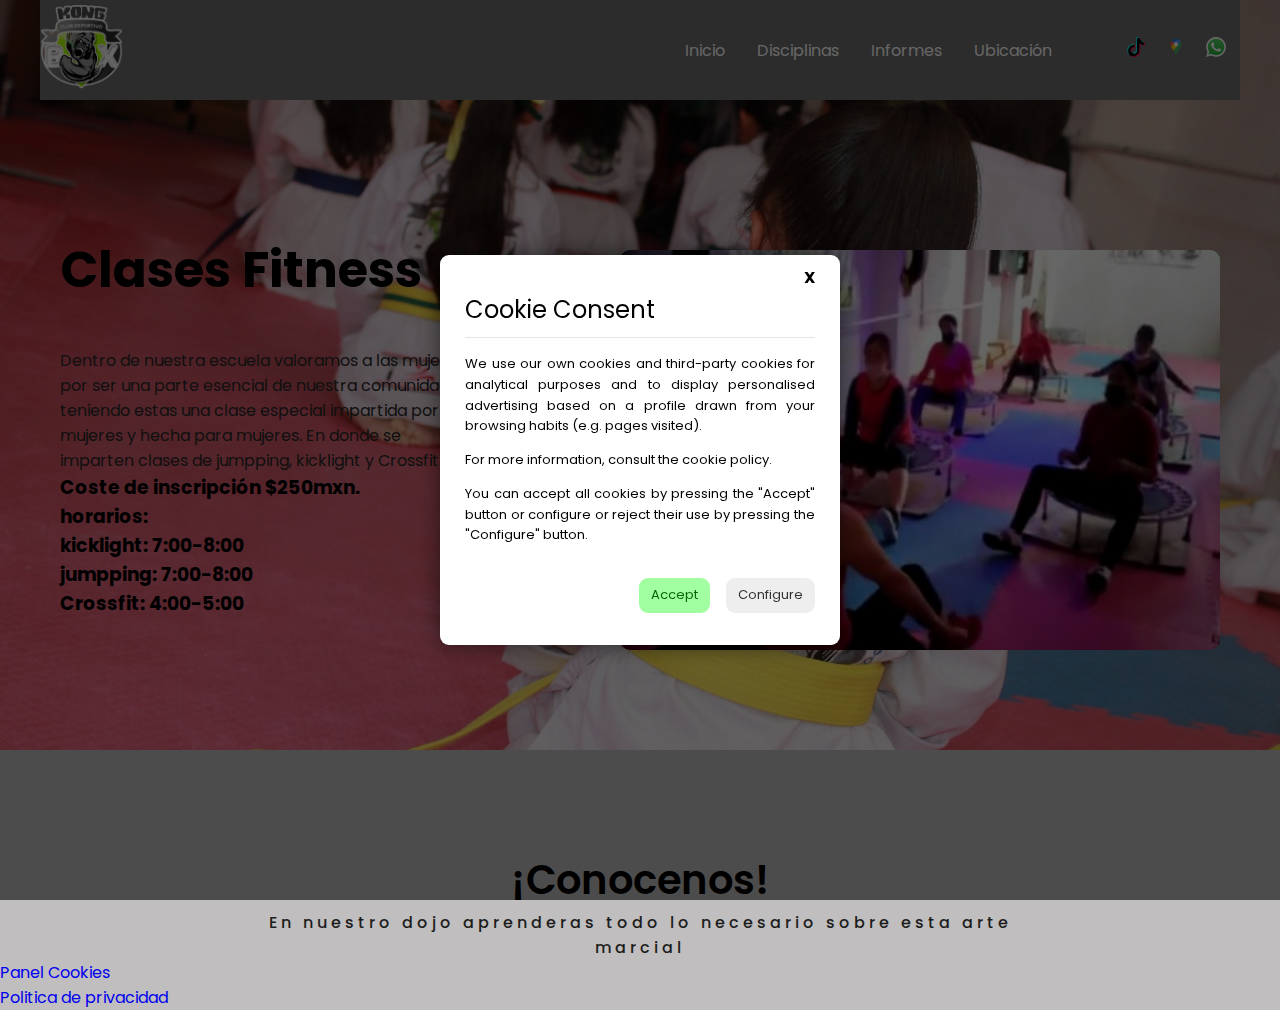
<file: clase-mujeres.html>
<!DOCTYPE html>
<html lang="en">
<head>
    <meta charset="UTF-8">
    <meta name="viewport" content="width=device-width, initial-scale=1.0">
    <title>dojo_kong</title>
    <link rel="stylesheet" href="pdcc.min.css">
<script charset="utf-8" src="pdcc.min.js"></script>
<script type="text/javascript">
PDCookieConsent.config({
"defaultLang" : "es",
"brand": {
"dev" : false,
"name": "PRUEBAS",
"url" : "https://clubkong.000webhostapp.com",
"websiteOwner" : "PRUEBAS"
},
"cookiePolicyLink": "#",
"hideModalIn": ["#"],
"styles": {
"primaryButton": {
"bgColor" : "#A1FFA1",
"txtColor": "#036900"
},
"secondaryButton": {
"bgColor" : "#EEEEEE",
"txtColor": "#333333"
}
}
});
</script>

    <link rel="stylesheet" href="assets/css/clase-mujeres.css">
    <link rel="shortcut icon" href="assets/imagenes prueba/logo.png" type="image/x-icon">
</head>
<body >
    
    <!-- Header menu-->
    <header  >
            <div class="container__header">
                <div class="logo">
                    <a href="#">
                        <img src="assets/imagenes prueba/logo.png" alt="" >
                    </a>
                </div>
                
                
                <div class="menu">
                    <nav class="nav">
                        <ul>
                            <button class="cerrar_menu" id="cerrar">Cerrar</button>
                            <li> <a href="index.html">Inicio</a></li>
                            <li> <a href="disiplinas.html">Disciplinas</a></li>
                            <li> <a href="redes.html">Informes</a></li>
                            <li> <a href="ubicacion.html">Ubicación</a></li>
                            <a href="APP/Secciones/inicio.php" class="btn__quote">Alumnos</a>
                        </ul>
                    </nav>
                    <div><button type="button" class="abrir_menu" id="abrir"><img src="assets/imagenes/menu-icon-19348.png" width="37px"></button></div>

                    <div class="socialMedia">
                        <a href="#">
                            <a href="https://www.facebook.com/share/urWY2GDWGNsGdHaq/?mibextid=qi2Omg"><img src="assets/imagenes/logos--facebook.svg" height="25px" alt="" ></a>
                        </a>
                        <a href="#">
                            <a href="https://www.tiktok.com/@retos_kongoficial?_t=8lX9GNdwjfa&_r=1"><img src="assets/imagenes/logos--tiktok-icon.svg" height="20px" alt="" ></a> 
                        </a>                      
                        <a href="#">
                           <a href="https://maps.app.goo.gl/zivdoaMAnuYLxZse8" ><img src="assets/imagenes/socialMedia/Googlemaps.png" height="20px" alt="" ></a>
                        </a>
                        <a href="#">
                            <a href="https://wa.me/5215611977172?text=Hola quiero información acerca de las clases" ><img src="assets/imagenes/whatsapp-icon.svg" height="20px" alt="" ></a>
                         </a>

                    </div>

                    </div>
                </div>
            </div>
    </header>


    <main>

        <!--INICIO-->
        <!--PORTADA-->
        <div class="container__cover div__offset">
            <div class="cover">
                <section class="text__cover">
                    <h1>Clases Fitness </h1>
                    <p> Dentro de nuestra escuela valoramos a las mujeres por ser una parte esencial de nuestra comunidad, teniendo estas una clase especial impartida por mujeres y hecha para mujeres.
                        En donde se imparten clases de jumpping, kicklight y Crossfit.
                    </p>
                    <h3>Coste de inscripción $250mxn.</h3>
                    <h3>horarios:</h3>
                   <h3>
                    <ul>kicklight: 7:00-8:00</ul>
                    <ul>jumpping: 7:00-8:00</ul>
                    <ul>Crossfit: 4:00-5:00</ul>
                   </h3>
                </section>
                <section class="image__cover">
                    <div class="slider-frame">
                        <ul class="carrusel">
                            <li><img src="assets/kong/clase_mujeres.jpeg" height="410px" alt="" class="carrusel"></li>
                            <li><img src="assets/imagenes de kong/para_inicio_1.jpeg" alt="" class="carrusel"></li>
                            <li><img src="assets/kong/mujer.jpeg"  alt="" class="carrusel"></li>
                            <li><img src="assets/kong/clase_mujeres.jpeg" height="410px" alt="" class="carrusel"></li>
                        </ul>
                    </div>
                </section>
            </div>
        </div>

        <!--Generador de confianza-->

        <div class="container__trust container__card-primary">
            <div class="trus card__primary">
                <div class="text__trust text__card-primary">
                    <h1>¡Conocenos! </h1>
                    <p>En nuestro dojo aprenderas todo lo necesario sobre esta arte marcial </p>
                </div>
            </div>
            <li><a href="#" class="pdcc-open-modal">Panel Cookies</a></li>
            <li> <a href="politica_priv.html">Politica de privacidad</a></li>
        </div>

    </main>
    <script src="js/main.js"></script>
</body>
</html>
</file>
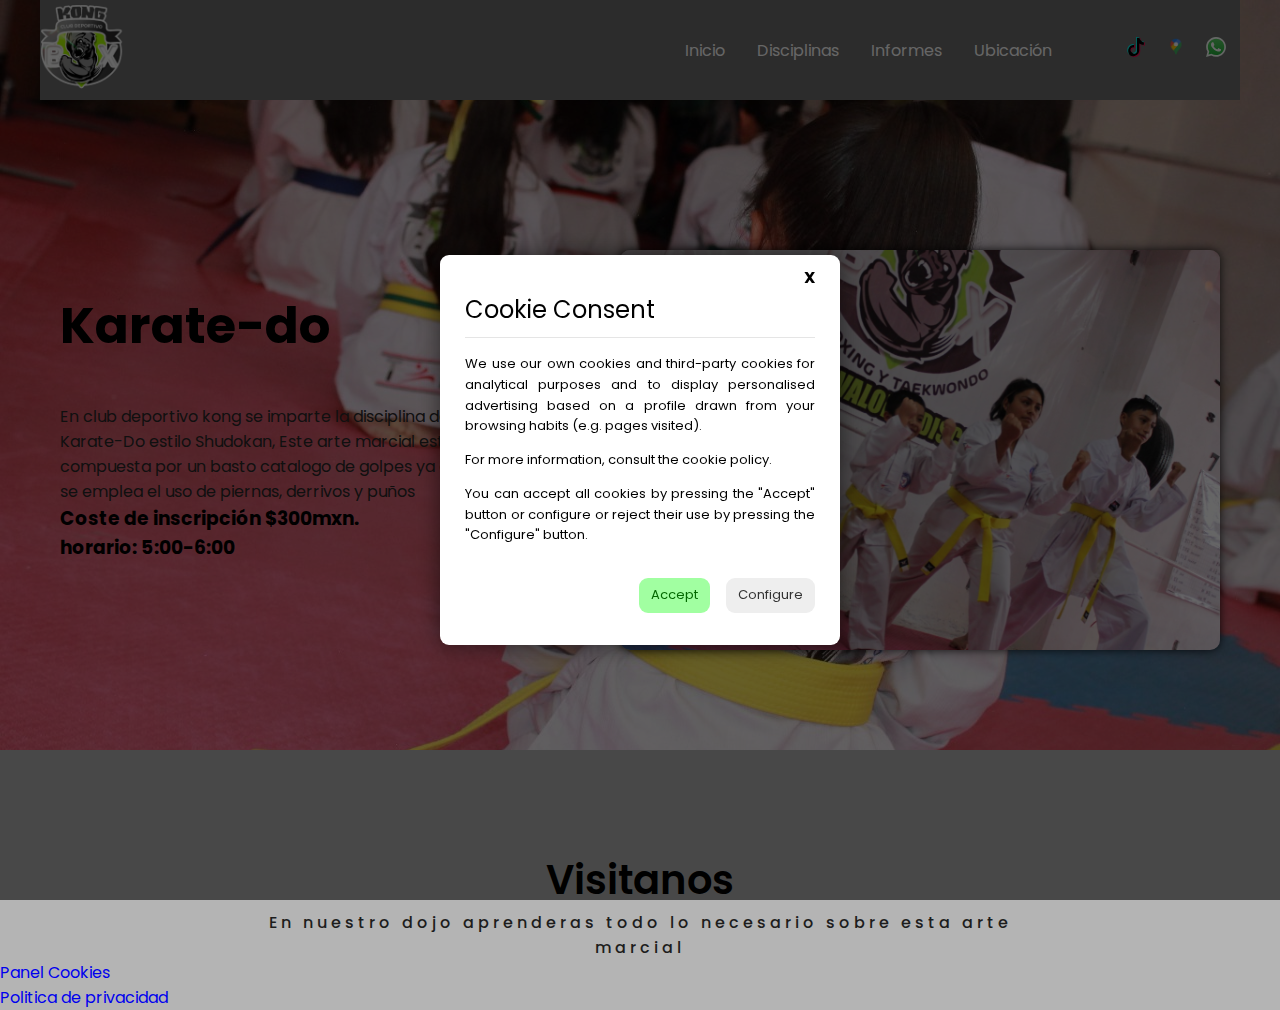
<file: karatedo.html>
<!DOCTYPE html>
<html lang="en">
<head>
    <meta charset="UTF-8">
    <meta name="viewport" content="width=device-width, initial-scale=1.0">
    <title>dojo_kong</title>
    <link rel="stylesheet" href="pdcc.min.css">
    <script charset="utf-8" src="pdcc.min.js"></script>
    <script type="text/javascript">
    PDCookieConsent.config({
    "defaultLang" : "es",
    "brand": {
    "dev" : false,
    "name": "PRUEBAS",
    "url" : "https://clubkong.000webhostapp.com",
    "websiteOwner" : "PRUEBAS"
    },
    "cookiePolicyLink": "#",
    "hideModalIn": ["#"],
    "styles": {
    "primaryButton": {
    "bgColor" : "#A1FFA1",
    "txtColor": "#036900"
    },
    "secondaryButton": {
    "bgColor" : "#EEEEEE",
    "txtColor": "#333333"
    }
    }
    });
    </script>

    <link rel="stylesheet" href="assets/css/karatedo.css">
    <link rel="shortcut icon" href="assets/imagenes prueba/logo.png" type="image/x-icon">
</head>
<body >
    
    <!-- Header menu-->
    <header  >
            <div class="container__header">
                <div class="logo">
                    <a href="#">
                        <img src="assets/imagenes prueba/logo.png" alt="" >
                    </a>
                </div>
                
                
                <div class="menu">
                    <nav class="nav">
                        <ul>
                            <button class="cerrar_menu" id="cerrar">Cerrar</button>
                            <li> <a href="index.html">Inicio</a></li>
                            <li> <a href="disiplinas.html">Disciplinas</a></li>
                            <li> <a href="redes.html">Informes</a></li>
                            <li> <a href="ubicacion.html">Ubicación</a></li>
                            <a href="APP/Secciones/inicio.php" class="btn__quote">Alumnos</a>
                        </ul>
                    </nav>
                    <div><button type="button" class="abrir_menu" id="abrir"><img src="assets/imagenes/menu-icon-19348.png" width="37px"></button></div>

                    <div class="socialMedia">
                        <a href="#">
                            <a href="https://www.facebook.com/share/urWY2GDWGNsGdHaq/?mibextid=qi2Omg"><img src="assets/imagenes/logos--facebook.svg" height="25px" alt="" ></a>
                        </a>
                        <a href="#">
                            <a href="https://www.tiktok.com/@retos_kongoficial?_t=8lX9GNdwjfa&_r=1"><img src="assets/imagenes/logos--tiktok-icon.svg" height="20px" alt="" ></a> 
                        </a>                      
                        <a href="#">
                           <a href="https://maps.app.goo.gl/zivdoaMAnuYLxZse8" ><img src="assets/imagenes/socialMedia/Googlemaps.png" height="20px" alt="" ></a>
                        </a>
                        <a href="#">
                            <a href="https://wa.me/5215611977172?text=Hola quiero información acerca de las clases" ><img src="assets/imagenes/whatsapp-icon.svg" height="20px" alt="" ></a>
                         </a>

                    </div>

                    </div>
                </div>
            </div>
    </header>


    <main>

        <!--INICIO-->
        <!--PORTADA-->
        <div class="container__cover div__offset">
            <div class="cover">
                <section class="text__cover">
                    <h1>Karate-do </h1>
                    <p>En club deportivo kong se imparte la disciplina de Karate-Do estilo Shudokan, Este arte marcial esta compuesta 
                        por un basto catalogo de golpes ya que se emplea el uso de piernas, derrivos y puños </p>
                        <h3>Coste de inscripción $300mxn.</h3>
                        <h3>horario: 5:00-6:00</h3>
                </section>
                <section class="image__cover">
                    <div class="slider-frame">
                        <ul>
                            <li><img src="assets/kong/niños_entrenando.jpeg" alt=""></li>
                            <li><img src="assets/kong/karatedo_1.jpeg" alt=""></li>
                            <li><img src="assets/kong/cintas_1.jpeg" alt=""></li>
                            <li><img src="assets/kong/cintas.jpeg" alt=""></li>
                        </ul>
                    </div>
                </section>
            </div>
        </div>

        <!--Generador de confianza-->

        <div class="container__trust container__card-primary">
            <div class="trus card__primary">
                <div class="text__trust text__card-primary">
                    <h1>Visitanos </h1>
                    <p>En nuestro dojo aprenderas todo lo necesario sobre esta arte marcial </p>
                </div>
            </div>
            <li><a href="#" class="pdcc-open-modal">Panel Cookies</a></li>
            <li> <a href="politica_priv.html">Politica de privacidad</a></li>
        </div>

    </main>
    <script src="js/main.js"></script>
</body>
</html>
</file>
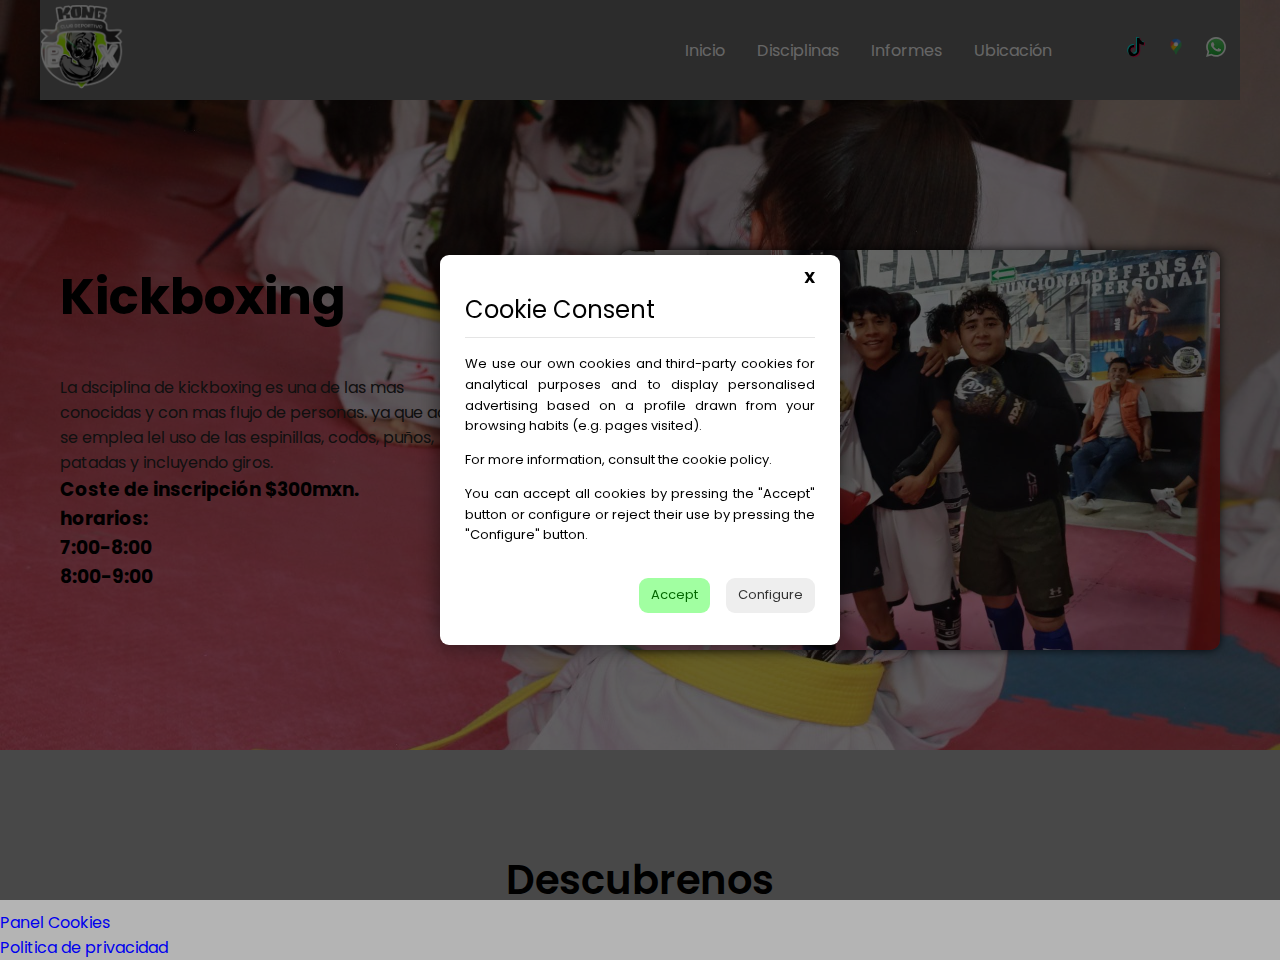
<file: kickboxing.html>
<!DOCTYPE html>
<html lang="en">
<head>
    <meta charset="UTF-8">
    <meta name="viewport" content="width=device-width, initial-scale=1.0">
    <title>dojo_kong</title>
    <link rel="stylesheet" href="pdcc.min.css">
    <script charset="utf-8" src="pdcc.min.js"></script>
    <script type="text/javascript">
    PDCookieConsent.config({
    "defaultLang" : "es",
    "brand": {
    "dev" : false,
    "name": "PRUEBAS",
    "url" : "https://clubkong.000webhostapp.com",
    "websiteOwner" : "PRUEBAS"
    },
    "cookiePolicyLink": "#",
    "hideModalIn": ["#"],
    "styles": {
    "primaryButton": {
    "bgColor" : "#A1FFA1",
    "txtColor": "#036900"
    },
    "secondaryButton": {
    "bgColor" : "#EEEEEE",
    "txtColor": "#333333"
    }
    }
    });
    </script>

    <link rel="stylesheet" href="assets/css/kickboxing.css">
    <link rel="shortcut icon" href="assets/imagenes prueba/logo.png" type="image/x-icon">
</head>
<body >
    
    <!-- Header menu-->
    <header  >
            <div class="container__header">
                <div class="logo">
                    <a href="#">
                        <img src="assets/imagenes prueba/logo.png" alt="" >
                    </a>
                </div>
                
                
                <div class="menu">
                    <nav class="nav">
                        <ul>
                            <button class="cerrar_menu" id="cerrar">Cerrar</button>
                            <li> <a href="index.html">Inicio</a></li>
                            <li> <a href="disiplinas.html">Disciplinas</a></li>
                            <li> <a href="redes.html">Informes</a></li>
                            <li> <a href="ubicacion.html">Ubicación</a></li>
                            <a href="APP/Secciones/inicio.php" class="btn__quote">Alumnos</a>
                        </ul>
                    </nav>
                    <div><button type="button" class="abrir_menu" id="abrir"><img src="assets/imagenes/menu-icon-19348.png" width="37px"></button></div>

                    <div class="socialMedia">
                        <a href="#">
                            <a href="https://www.facebook.com/share/urWY2GDWGNsGdHaq/?mibextid=qi2Omg"><img src="assets/imagenes/logos--facebook.svg" height="25px" alt="" ></a>
                        </a>
                        <a href="#">
                            <a href="https://www.tiktok.com/@retos_kongoficial?_t=8lX9GNdwjfa&_r=1"><img src="assets/imagenes/logos--tiktok-icon.svg" height="20px" alt="" ></a> 
                        </a>                      
                        <a href="#">
                           <a href="https://maps.app.goo.gl/zivdoaMAnuYLxZse8" ><img src="assets/imagenes/socialMedia/Googlemaps.png" height="20px" alt="" ></a>
                        </a>
                        <a href="#">
                            <a href="https://wa.me/5215611977172?text=Hola quiero información acerca de las clases" ><img src="assets/imagenes/whatsapp-icon.svg" height="20px" alt="" ></a>
                         </a>

                    </div>

                    </div>
                </div>
            </div>
    </header>


    <main>

        <!--INICIO-->
        <!--PORTADA-->
        <div class="container__cover div__offset">
            <div class="cover">
                <section class="text__cover">
                    <h1>Kickboxing</h1>
                    <p> La dsciplina de kickboxing es una de las mas conocidas y con mas flujo de personas.
                         ya que aqui se emplea lel uso de las espinillas, codos, puños, patadas y incluyendo giros.  </p>
                    <h3>Coste de inscripción $300mxn.</h3>
                    <h3>horarios:</h3>
                    <ul><h3>7:00-8:00</h3></ul>
                    <ul><h3>8:00-9:00</h3></ul>
                </section>
                <section class="image__cover">
                    <div class="slider-frame">
                        <ul>
                            <li><img src="assets/kong/kick_b.jpeg" alt=""></li>
                            <li><img src="assets/kong/kick_boxing.jpeg" alt=""></li>
                            <li><img src="assets/kong/kick_1.jpeg" alt=""></li>
                            <li><img src="assets/imagenes de kong/kickboxing_2.jpeg" alt=""></li>
                        </ul>
                    </div>
                </section>
            </div>
        </div>

        <!--Generador de confianza-->

        <div class="container__trust container__card-primary">
            <div class="trus card__primary">
                <div class="text__trust text__card-primary">
                    <h1>Descubrenos </h1>
                </div>
            </div>
            <li><a href="#" class="pdcc-open-modal">Panel Cookies</a></li>
            <li> <a href="politica_priv.html">Politica de privacidad</a></li>
        </div>

    </main>
    <script src="js/main.js"></script>
</body>
</html>
</file>
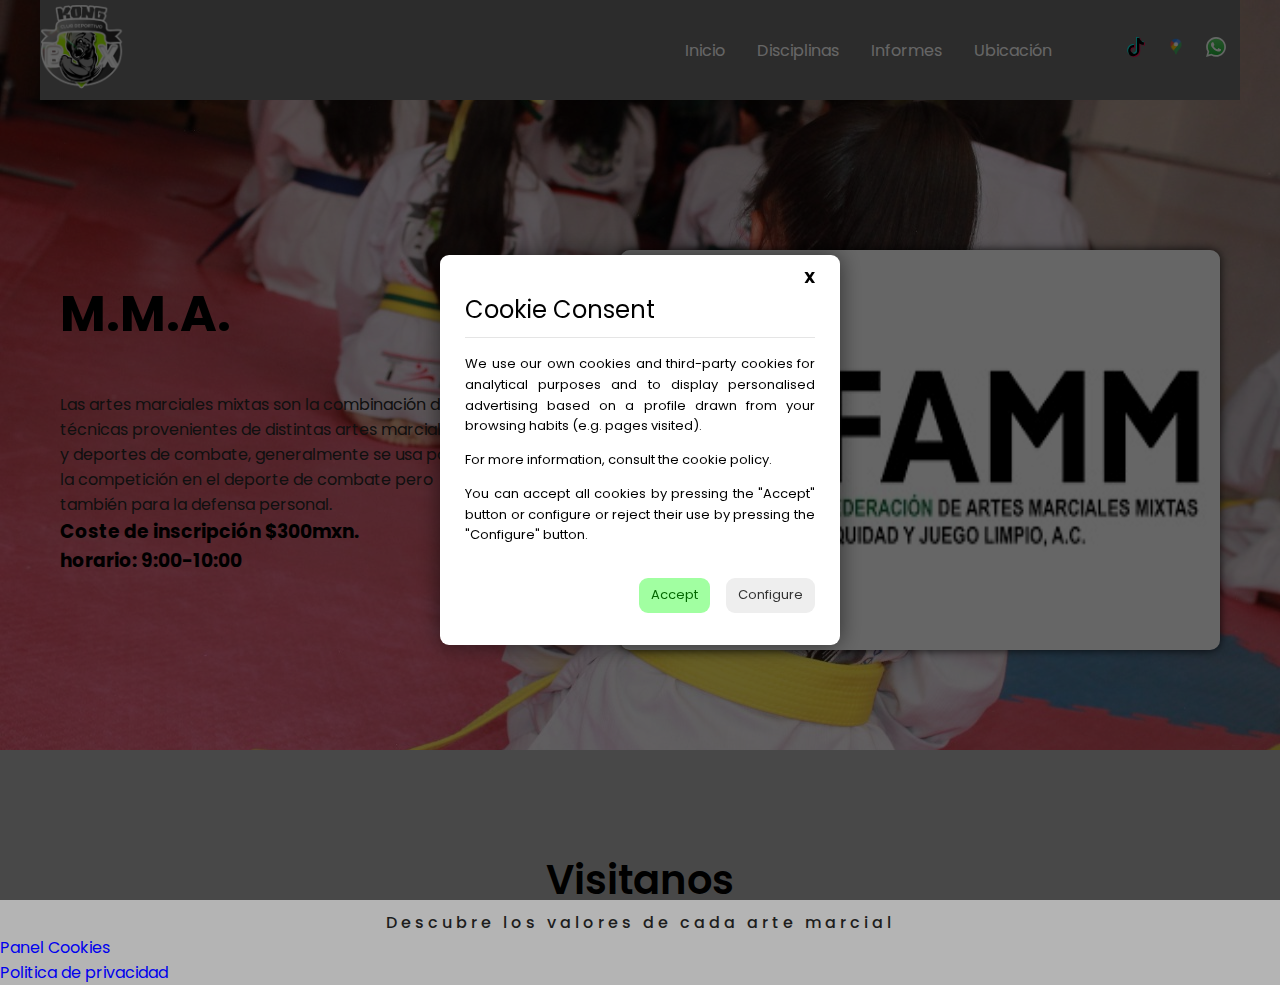
<file: mma.html>
<!DOCTYPE html>
<html lang="en">
<head>
    <meta charset="UTF-8">
    <meta name="viewport" content="width=device-width, initial-scale=1.0">
    <title>dojo_kong</title>
    <link rel="stylesheet" href="pdcc.min.css">
    <script charset="utf-8" src="pdcc.min.js"></script>
    <script type="text/javascript">
    PDCookieConsent.config({
    "defaultLang" : "es",
    "brand": {
    "dev" : false,
    "name": "PRUEBAS",
    "url" : "https://clubkong.000webhostapp.com",
    "websiteOwner" : "PRUEBAS"
    },
    "cookiePolicyLink": "#",
    "hideModalIn": ["#"],
    "styles": {
    "primaryButton": {
    "bgColor" : "#A1FFA1",
    "txtColor": "#036900"
    },
    "secondaryButton": {
    "bgColor" : "#EEEEEE",
    "txtColor": "#333333"
    }
    }
    });
    </script>

    <link rel="stylesheet" href="assets/css/karatedo.css">
    <link rel="shortcut icon" href="assets/imagenes prueba/logo.png" type="image/x-icon">
</head>
<body >
    
    <!-- Header menu-->
    <header  >
            <div class="container__header">
                <div class="logo">
                    <a href="#">
                        <img src="assets/imagenes prueba/logo.png" alt="" >
                    </a>
                </div>
                
                
                <div class="menu">
                    <nav class="nav">
                        <ul>
                            <button class="cerrar_menu" id="cerrar">Cerrar</button>
                            <li> <a href="index.html">Inicio</a></li>
                            <li> <a href="disiplinas.html">Disciplinas</a></li>
                            <li> <a href="redes.html">Informes</a></li>
                            <li> <a href="ubicacion.html">Ubicación</a></li>
                            <a href="APP/Secciones/inicio.php" class="btn__quote">Alumnos</a>
                        </ul>
                    </nav>
                    <div><button type="button" class="abrir_menu" id="abrir"><img src="assets/imagenes/menu-icon-19348.png" width="37px"></button></div>

                    <div class="socialMedia">
                        <a href="#">
                            <a href="https://www.facebook.com/share/urWY2GDWGNsGdHaq/?mibextid=qi2Omg"><img src="assets/imagenes/logos--facebook.svg" height="25px" alt="" ></a>
                        </a>
                        <a href="#">
                            <a href="https://www.tiktok.com/@retos_kongoficial?_t=8lX9GNdwjfa&_r=1"><img src="assets/imagenes/logos--tiktok-icon.svg" height="20px" alt="" ></a> 
                        </a>                      
                        <a href="#">
                           <a href="https://maps.app.goo.gl/zivdoaMAnuYLxZse8" ><img src="assets/imagenes/socialMedia/Googlemaps.png" height="20px" alt="" ></a>
                        </a>
                        <a href="#">
                            <a href="https://wa.me/5215611977172?text=Hola quiero información acerca de las clases" ><img src="assets/imagenes/whatsapp-icon.svg" height="20px" alt="" ></a>
                         </a>

                    </div>

                    </div>
                </div>
            </div>
    </header>


    <main>

        <!--INICIO-->
        <!--PORTADA-->
        <div class="container__cover div__offset">
            <div class="cover">
                <section class="text__cover">
                    <h1>M.M.A.</h1>
                    <p>Las artes marciales mixtas son la combinación de técnicas provenientes
                         de distintas artes marciales y deportes de combate,
                          generalmente se usa para la competición en el deporte de 
                          combate pero también para la defensa personal.</p>
                          <h3>Coste de inscripción $300mxn.</h3>
                          <h3>horario: 9:00-10:00</h3>
                </section>
                <section class="image__cover">
                    <div class="slider-frame">
                        <ul>
                            <li><img src="assets/kong/ma.jpeg" height="400px" alt=""></li>
                            <li><img src="assets/kong/mma_1.jpeg" alt=""></li>
                            <li><img src="assets/kong/mma_2.jpeg" alt=""></li>
                            <li><img src="assets/kong/mma_3.jpeg" alt=""></li>
                        </ul>
                    </div>
                </section>
            </div>
        </div>

        <!--Generador de confianza-->

        <div class="container__trust container__card-primary">
            <div class="trus card__primary">
                <div class="text__trust text__card-primary">
                    <h1>Visitanos </h1>
                    <p>Descubre los valores de cada arte marcial</p>
                </div>
            </div>
            <li><a href="#" class="pdcc-open-modal">Panel Cookies</a></li>
            <li> <a href="politica_priv.html">Politica de privacidad</a></li>
        </div>

    </main>
    <script src="js/main.js"></script>
</body>
</html>
</file>
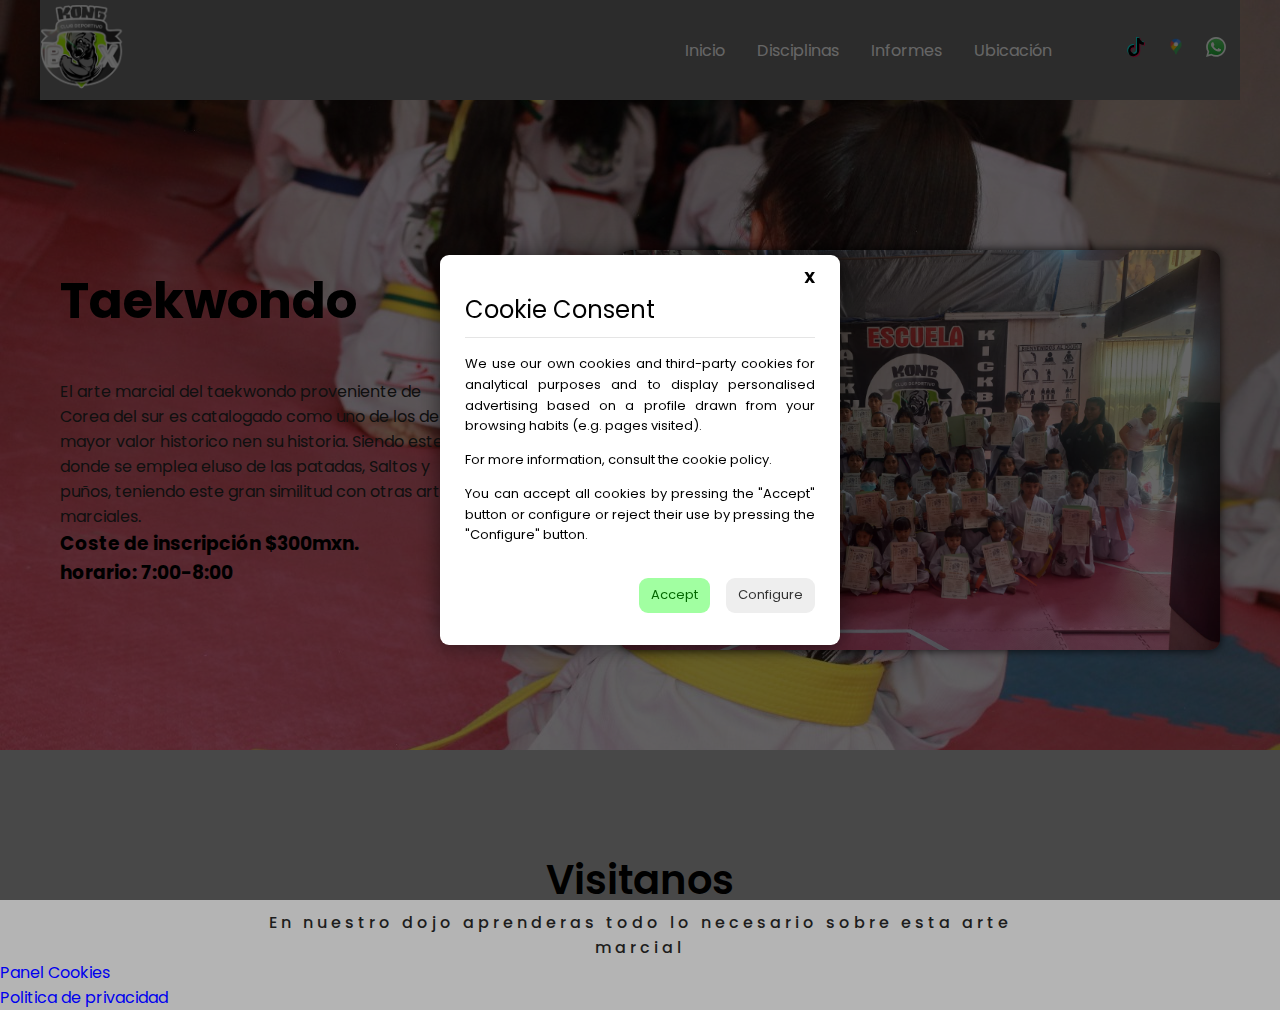
<file: taekwondo.html>
<!DOCTYPE html>
<html lang="en">
<head>
    <meta charset="UTF-8">
    <meta name="viewport" content="width=device-width, initial-scale=1.0">
    <title>dojo_kong</title>
    <link rel="stylesheet" href="pdcc.min.css">
    <script charset="utf-8" src="pdcc.min.js"></script>
    <script type="text/javascript">
    PDCookieConsent.config({
    "defaultLang" : "es",
    "brand": {
    "dev" : false,
    "name": "PRUEBAS",
    "url" : "https://clubkong.000webhostapp.com",
    "websiteOwner" : "PRUEBAS"
    },
    "cookiePolicyLink": "#",
    "hideModalIn": ["#"],
    "styles": {
    "primaryButton": {
    "bgColor" : "#A1FFA1",
    "txtColor": "#036900"
    },
    "secondaryButton": {
    "bgColor" : "#EEEEEE",
    "txtColor": "#333333"
    }
    }
    });
    </script>
    <link rel="stylesheet" href="assets/css/karatedo.css">
    <link rel="shortcut icon" href="assets/imagenes prueba/logo.png" type="image/x-icon">
</head>
<body >
    
    <!-- Header menu-->
    <header  >
            <div class="container__header">
                <div class="logo">
                    <a href="#">
                        <img src="assets/imagenes prueba/logo.png" alt="" >
                    </a>
                </div>
                
                
                <div class="menu">
                    <nav class="nav">
                        <ul>
                            <button class="cerrar_menu" id="cerrar">Cerrar</button>
                            <li> <a href="index.html">Inicio</a></li>
                            <li> <a href="disiplinas.html">Disciplinas</a></li>
                            <li> <a href="redes.html">Informes</a></li>
                            <li> <a href="ubicacion.html">Ubicación</a></li>
                            <a href="APP/Secciones/inicio.php" class="btn__quote">Alumnos</a>
                        </ul>
                    </nav>
                    <div><button type="button" class="abrir_menu" id="abrir"><img src="assets/imagenes/menu-icon-19348.png" width="37px"></button></div>

                    <div class="socialMedia">
                        <a href="#">
                            <a href="https://www.facebook.com/share/urWY2GDWGNsGdHaq/?mibextid=qi2Omg"><img src="assets/imagenes/logos--facebook.svg" height="25px" alt="" ></a>
                        </a>
                        <a href="#">
                            <a href="https://www.tiktok.com/@retos_kongoficial?_t=8lX9GNdwjfa&_r=1"><img src="assets/imagenes/logos--tiktok-icon.svg" height="20px" alt="" ></a> 
                        </a>                      
                        <a href="#">
                           <a href="https://maps.app.goo.gl/zivdoaMAnuYLxZse8" ><img src="assets/imagenes/socialMedia/Googlemaps.png" height="20px" alt="" ></a>
                        </a>
                        <a href="#">
                            <a href="https://wa.me/5215611977172?text=Hola quiero información acerca de las clases" ><img src="assets/imagenes/whatsapp-icon.svg" height="20px" alt="" ></a>
                         </a>

                    </div>

                    </div>
                </div>
            </div>
    </header>


    <main>

        <!--INICIO-->
        <!--PORTADA-->
        <div class="container__cover div__offset">
            <div class="cover">
                <section class="text__cover">
                    <h1>Taekwondo </h1>
                    <p> El arte marcial del taekwondo proveniente de Corea del sur es catalogado como uno de los de 
                        mayor valor historico nen su historia. Siendo este donde se emplea eluso de las patadas, Saltos y puños,
                        teniendo este gran similitud con otras artes marciales.  </p>
                        <h3>Coste de inscripción $300mxn.</h3>
                        <h3>horario: 7:00-8:00</h3>
                </section>
                <section class="image__cover">
                    <div class="slider-frame">
                        <ul>
                            <li><img src="assets/imagenes de kong/taekwondo_2.jpeg" alt=""></li>
                            <li><img src="assets/imagenes de kong/taekwondo_1.jpeg" alt=""></li>
                            <li><img src="assets/imagenes de kong/taekwondo_2.jpeg" alt=""></li>
                            <li><img src="assets/imagenes de kong/taekwondo_3.jpeg" alt=""></li>
                        </ul>
                    </div>
                </section>
            </div>
        </div>

        <!--Generador de confianza-->

        <div class="container__trust container__card-primary">
            <div class="trus card__primary">
                <div class="text__trust text__card-primary">
                    <h1>Visitanos </h1>
                    <p>En nuestro dojo aprenderas todo lo necesario sobre esta arte marcial </p>
                </div>
            </div>
            <li><a href="#" class="pdcc-open-modal">Panel Cookies</a></li>
            <li> <a href="politica_priv.html">Politica de privacidad</a></li>
        </div>

    </main>
    <script src="js/main.js"></script>
</body>
</html>
</file>
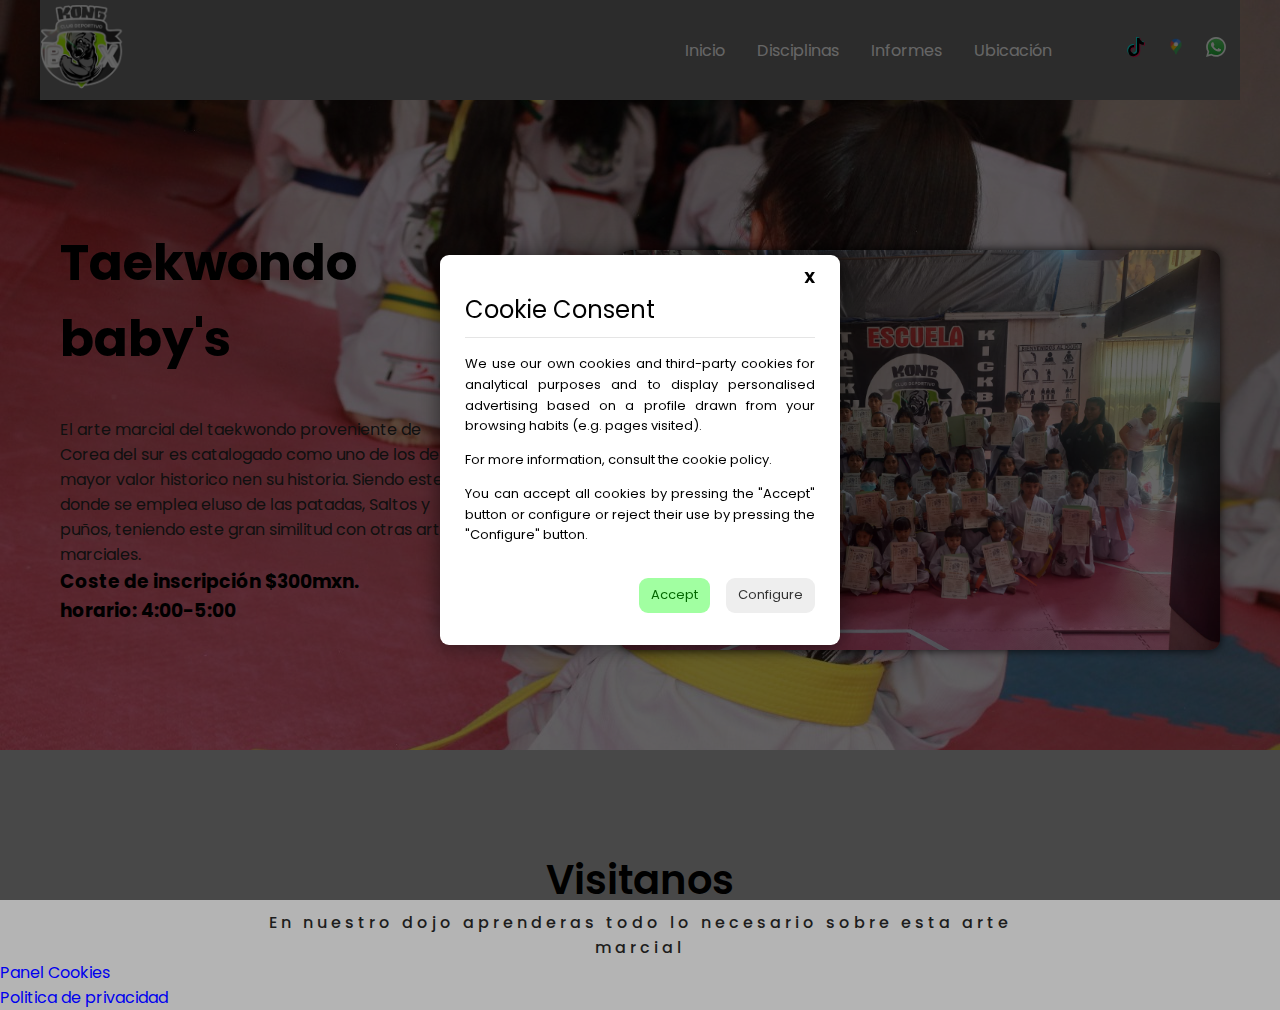
<file: taekwondobby.html>
<!DOCTYPE html>
<html lang="en">
<head>
    <meta charset="UTF-8">
    <meta name="viewport" content="width=device-width, initial-scale=1.0">
    <title>dojo_kong</title>
    <link rel="stylesheet" href="pdcc.min.css">
    <script charset="utf-8" src="pdcc.min.js"></script>
    <script type="text/javascript">
    PDCookieConsent.config({
    "defaultLang" : "es",
    "brand": {
    "dev" : false,
    "name": "PRUEBAS",
    "url" : "https://clubkong.000webhostapp.com",
    "websiteOwner" : "PRUEBAS"
    },
    "cookiePolicyLink": "#",
    "hideModalIn": ["#"],
    "styles": {
    "primaryButton": {
    "bgColor" : "#A1FFA1",
    "txtColor": "#036900"
    },
    "secondaryButton": {
    "bgColor" : "#EEEEEE",
    "txtColor": "#333333"
    }
    }
    });
    </script>
    <link rel="stylesheet" href="assets/css/karatedo.css">
    <link rel="shortcut icon" href="assets/imagenes prueba/logo.png" type="image/x-icon">
</head>
<body >
    
    <!-- Header menu-->
    <header  >
            <div class="container__header">
                <div class="logo">
                    <a href="#">
                        <img src="assets/imagenes prueba/logo.png" alt="" >
                    </a>
                </div>
                
                
                <div class="menu">
                    <nav class="nav">
                        <ul>
                            <button class="cerrar_menu" id="cerrar">Cerrar</button>
                            <li> <a href="index.html">Inicio</a></li>
                            <li> <a href="disiplinas.html">Disciplinas</a></li>
                            <li> <a href="redes.html">Informes</a></li>
                            <li> <a href="ubicacion.html">Ubicación</a></li>
                            <a href="APP/Secciones/inicio.php" class="btn__quote">Alumnos</a>
                        </ul>
                    </nav>
                    <div><button type="button" class="abrir_menu" id="abrir"><img src="assets/imagenes/menu-icon-19348.png" width="37px"></button></div>

                    <div class="socialMedia">
                        <a href="#">
                            <a href="https://www.facebook.com/share/urWY2GDWGNsGdHaq/?mibextid=qi2Omg"><img src="assets/imagenes/logos--facebook.svg" height="25px" alt="" ></a>
                        </a>
                        <a href="#">
                            <a href="https://www.tiktok.com/@retos_kongoficial?_t=8lX9GNdwjfa&_r=1"><img src="assets/imagenes/logos--tiktok-icon.svg" height="20px" alt="" ></a> 
                        </a>                      
                        <a href="#">
                           <a href="https://maps.app.goo.gl/zivdoaMAnuYLxZse8" ><img src="assets/imagenes/socialMedia/Googlemaps.png" height="20px" alt="" ></a>
                        </a>
                        <a href="#">
                            <a href="https://wa.me/5215611977172?text=Hola quiero información acerca de las clases" ><img src="assets/imagenes/whatsapp-icon.svg" height="20px" alt="" ></a>
                         </a>

                    </div>

                    </div>
                </div>
            </div>
    </header>


    <main>

        <!--INICIO-->
        <!--PORTADA-->
        <div class="container__cover div__offset">
            <div class="cover">
                <section class="text__cover">
                    <h1>Taekwondo baby's </h1>
                    <p> El arte marcial del taekwondo proveniente de Corea del sur es catalogado como uno de los de 
                        mayor valor historico nen su historia. Siendo este donde se emplea eluso de las patadas, Saltos y puños,
                        teniendo este gran similitud con otras artes marciales.  </p>
                        <h3>Coste de inscripción $300mxn.</h3>
                        <h3>horario: 4:00-5:00</h3>
                </section>
                <section class="image__cover">
                    <div class="slider-frame">
                        <ul>
                            <li><img src="assets/imagenes de kong/taekwondo_2.jpeg" alt=""></li>
                            <li><img src="assets/imagenes de kong/taekwondo_1.jpeg" alt=""></li>
                            <li><img src="assets/imagenes de kong/taekwondo_2.jpeg" alt=""></li>
                            <li><img src="assets/imagenes de kong/taekwondo_3.jpeg" alt=""></li>
                        </ul>
                    </div>
                </section>
            </div>
        </div>

        <!--Generador de confianza-->

        <div class="container__trust container__card-primary">
            <div class="trus card__primary">
                <div class="text__trust text__card-primary">
                    <h1>Visitanos </h1>
                    <p>En nuestro dojo aprenderas todo lo necesario sobre esta arte marcial </p>
                </div>
            </div>
            <li><a href="#" class="pdcc-open-modal">Panel Cookies</a></li>
            <li> <a href="politica_priv.html">Politica de privacidad</a></li>
        </div>

    </main>
    <script src="js/main.js"></script>
</body>
</html>
</file>
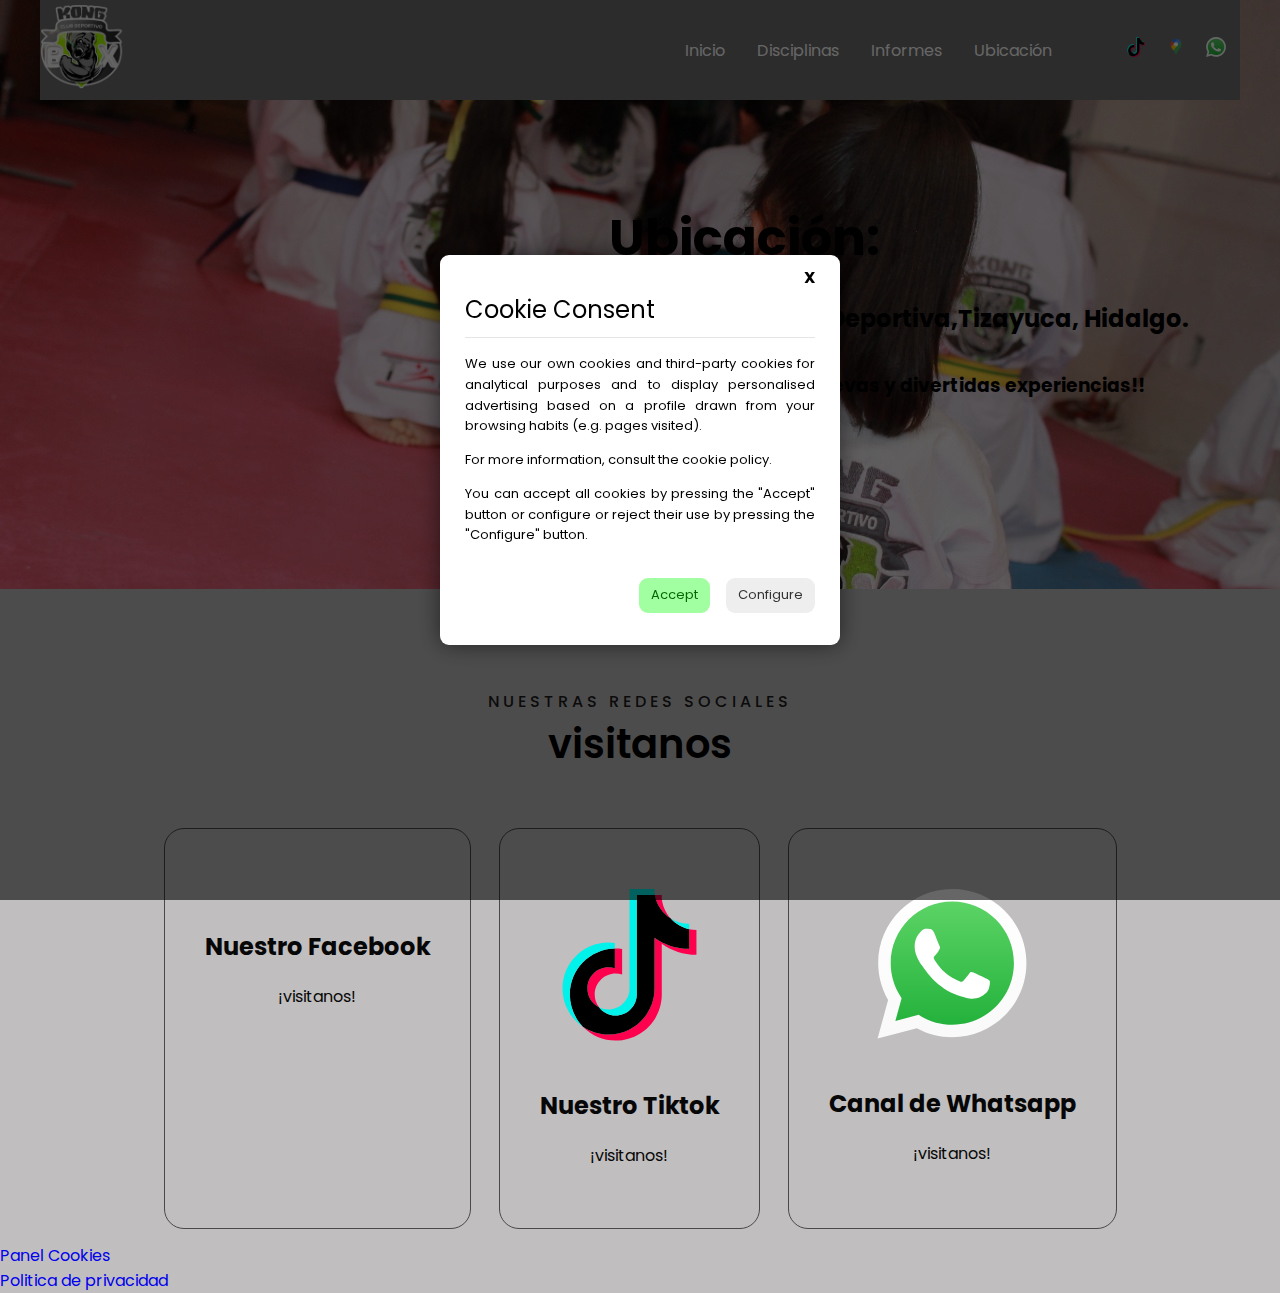
<file: ubicacion.html>
<!DOCTYPE html>
<html lang="en">
<head>
    <meta charset="UTF-8">
    <meta name="viewport" content="width=device-width, initial-scale=1.0">
    <title>dojo_kong</title>
    <link rel="stylesheet" href="pdcc.min.css">
<script charset="utf-8" src="pdcc.min.js"></script>
<script type="text/javascript">
PDCookieConsent.config({
"defaultLang" : "es",
"brand": {
"dev" : false,
"name": "PRUEBAS",
"url" : "https://clubkong.000webhostapp.com",
"websiteOwner" : "PRUEBAS"
},
"cookiePolicyLink": "#",
"hideModalIn": ["#"],
"styles": {
"primaryButton": {
"bgColor" : "#A1FFA1",
"txtColor": "#036900"
},
"secondaryButton": {
"bgColor" : "#EEEEEE",
"txtColor": "#333333"
}
}
});
</script>
    <link rel="stylesheet" href="./assets/css/ubicacion.css">
    <link rel="shortcut icon" href="assets/imagenes prueba/logo.png" type="image/x-icon">
</head>
<body>
    
    <!-- Header menu-->
    <header>
        <div class="container__header">
            <div class="logo">
                <a href="#">
                    <img src="assets/imagenes prueba/logo.png" alt="" >
                </a>
            </div>
            
            
            <div class="menu">
                <nav class="nav">
                    <ul>
                        <button class="cerrar_menu" id="cerrar">Cerrar</button>
                        <li> <a href="index.html">Inicio</a></li>
                        <li> <a href="disiplinas.html">Disciplinas</a></li>
                        <li> <a href="redes.html">Informes</a></li>
                        <li> <a href="ubicacion.html">Ubicación</a></li>
                        <a href="http://localhost/APP/" class="btn__quote">Alumnos</a>
                    </ul>
                </nav>
                    <div><button type="button" class="abrir_menu" id="abrir"><img src="assets/imagenes/menu-icon-19348.png" width="37px"></button></div>

                    <div class="socialMedia">
                        <a href="#">
                            <a href="https://www.facebook.com/share/urWY2GDWGNsGdHaq/?mibextid=qi2Omg"><img src="assets/imagenes/logos--facebook.svg" height="25px" alt="" ></a>
                        </a>
                        <a href="#">
                            <a href="https://www.tiktok.com/@retos_kongoficial?_t=8lX9GNdwjfa&_r=1"><img src="assets/imagenes/logos--tiktok-icon.svg" height="20px" alt="" ></a> 
                        </a>                      
                        <a href="#">
                           <a href="https://maps.app.goo.gl/zivdoaMAnuYLxZse8" ><img src="assets/imagenes/socialMedia/Googlemaps.png" height="20px" alt="" ></a>
                        </a>
                        <a href="#">
                            <a href="https://wa.me/5215611977172?text=Hola quiero información acerca de las clases" ><img src="assets/imagenes/whatsapp-icon.svg" height="20px" alt="" ></a>
                         </a>

                    </div>
                </div>
            </div>
    </header>


    <main>

        <!--INICIO-->
        <!--PORTADA-->
        <div class="container__cover div__offset">
            <div class="cover">
                <section class="image__cover">
                    <iframe src="https://www.google.com/maps/embed?pb=!1m18!1m12!1m3!1d3752.622753430556!2d-98.9736094!3d19.855908900000003!2m3!1f0!2f0!3f0!3m2!1i1024!2i768!4f13.1!3m3!1m2!1s0x85d191c4ff02fd7f%3A0xc565908bf9734bc5!2sClub%20Deportivo%20Kong!5e0!3m2!1ses-419!2smx!4v1717664783705!5m2!1ses-419!2smx"
                     width="500" height="450" style="border:0;" allowfullscreen="" 
                     loading="lazy" referrerpolicy="no-referrer-when-downgrade" class="image__cover"></iframe>      
                </section>
                <section class="text__cover">
                    <h1>Ubicación:</h1><br>
                       <h2>Mz.4 Lt.8, Colonia Deportiva,Tizayuca, Hidalgo. 43802</h2>
                       <h3>Ven y vistanos para nuevas y divertidas experiencias!!</h3>
                       <a href="https://maps.app.goo.gl/zivdoaMAnuYLxZse8" class="btn__text-cover btn__text">Visitanos</a>
                </section>
            </div>
        </div>

        <!--Generador de confianza-->

        <div class="container__trust container__card-primary">
            <div class="trus card__primary">
                <div class="text__trust text__card-primary">
                    <p>NUESTRAS REDES SOCIALES</p>
                    <h1>visitanos </h1>
                </div>
                <div class="container__trust container__box-cardPrimary">
                    <div class="card__trust box__card-primary">
                         <a href="https://www.facebook.com/share/urWY2GDWGNsGdHaq/?mibextid=qi2Omg"><img src="assets/imagenes/logos--facebook.svg" width="150px"></a>
                        <h2>Nuestro Facebook</h2>
                        <p>¡visitanos! </p>
                    </div>
                    <div class="card__trust box__card-primary">
                       <a href="https://www.tiktok.com/@retos_kongoficial?_t=8lX9GNdwjfa&_r=1"><img src="assets/imagenes/logos--tiktok-icon.svg" width="135px" ></a>
                        <h2>Nuestro Tiktok</h2>
                        <p>¡visitanos!</p>
                    </div>
                    <div class="card__trust box__card-primary">
                        <a href="https://www.whatsapp.com/channel/0029Va4T8m859PwJGp6WH737"><img src="assets/imagenes/whatsapp-icon.svg" width="150px"></a>
                        <h2>Canal de Whatsapp</h2>
                        <p>¡visitanos!</p>
                    </div>
                </div>
            </div>
            <li><a href="#" class="pdcc-open-modal">Panel Cookies</a></li>
            <li> <a href="politica_priv.html">Politica de privacidad</a></li>
        </div>

    </main>
    <script src="js/main.js"></script>
    
</body>
</html>
</file>
<file: assets/css/clase-mujeres.css>
@import url('https://fonts.googleapis.com/css2?family=Poppins:ital,wght@0,100;0,200;0,300;0,400;0,500;0,600;0,700;0,800;0,900;1,100;1,200;1,300;1,400;1,500;1,600;1,700;1,800;1,900&display=swap');

*{
    margin: 0;
    padding: 0;
    box-sizing: border-box;
    text-decoration: none;
    font-family: 'Poppins', sans-serif;
}


:root{
    --color_text-primary: #000000;
    --color_text-secundary: #000000;
    --color_text-tertiary: #292828;
    --main_color-primary: #050505;
    --main_color-secundary: #c5c5c5;
    --background-color: #ff0000;
    --lowText_font_size: 16px;
    --text_size_title: 40px;
    --text_title_card: 24px;
    --text_title_cardv2: 20px;
    --text_paragraph: 16px;
    --box_shadow-primary: 0px 6px 50px -20px rgba(0,0,0,0.2);

}


header{
    max-width: 100%;
    width: 100%;
    height: 100px;
    position: fixed;
    z-index: 100;

    
}
.container__header{
    max-width: 1200px;
    height: 100%;
    margin: auto;
    display: flex;
    justify-content: space-between;
    align-items: center;
    background-color: #6e6e6e;
    background-size:auto;
    
}
.logo{
    display: flex;
    align-items: center;
    position: relative;
    z-index: 1;
}
.logo img{
    width: 85px;
}
.menu{
    display: flex;
    align-items: center;
}
.menu nav{
    margin: 0px 20px;
}
.menu ul{
    display: flex;
}
.menu ul li{
    list-style: none;
    margin: 20px 16px;
}
.menu nav ul li a{
    color:#ffffff;
    font-size: var(--lowText_font_size);
    position: relative;
}
.menu nav ul li a:hover{
    color: #00ff00;
}
.btn__quote{
    display: none;
    padding: 8px 40px;
    border: 2px solid #636262;
    border-radius: 8px;
    font-weight: 500;
    margin: 0px  20px;
    transition: all 300ms;
    color: #00ff00;
}
.btn__quote:hover{
    color: #ffffff;
    background: #00ff00
}
.menu .socialMedia{
    margin: 0px 10px;
}
.menu .socialMedia a{
    margin: 0px 4px;
}
.menu .socialMedia img{
    width: 20px;
}

/*portada de inicio*/

.container__cover{
    padding-top: 100px;
    padding-bottom: 100px;
    background-image: url("/para_background.jpeg");
    background-size: cover;
}

.cover{
    max-width: 1200px;
    margin: auto;
    margin-top: 100px;
    display: flex;
    align-items: center;
    padding: 0px 20px;
}

.text__cover{
    width: 100%;
    padding-right: 150px;
}

.text__cover h1{
    font-size: 50px;
    color: var(--color_text-secundary);
}

.text__cover p{
    font-size: var(--text_paragraph);
    margin-top: 40px;
    color: var(--color_text-tertiary);
}

.btn__text{
    display: block;
    width: 150px;
    margin-top: 40px;
    padding: 10px 20px;
    text-align: center;
    font-weight: 500px;
    background: var(--main_color-primary);
    color: white;
    border-radius: 8px;
    border: 2px solid transparent;
    cursor: pointer;
    transition: all 300ms;
}

.btn__text:hover{
    background: transparent;
    border: 2px solid var(--main_color-primary);
    color: var(--color_text-primary);
}

.slider-frame {
	width: 600px;
    height: 400px;
	margin:50px auto 0;
	overflow: hidden;
    border-radius: 10px;
}

.slider-frame ul {
	display: flex;
	padding: 0;
	width: 400%;
	animation: slide 20s infinite alternate ease-in-out;
    
}

.slider-frame li {
	width: 100%;
	list-style: none;
}

.slider-frame img {
	width: 100%;
}

@keyframes slide {
	0% {margin-left: 0;}
	20% {margin-left: 0;}
	
	25% {margin-left: -100%;}
	45% {margin-left: -100%;}
	
	50% {margin-left: -200%;}
	70% {margin-left: -200%;}
	
	75% {margin-left: -300%;}
	100% {margin-left: -300%;}
}
/*Estilos generales*/
.container__trust{
    background-color: #c0bebe;
}
.container__card-primary{
    padding-top: 100px;
    color:#000000
    background-color: var(--main_color-secundary);
}

.card__primary{
    max-width: 1200px;
    margin: auto;
    text-align: center;
    padding: 0px 20px;
    color:#070707
}

.text__card-primary{
    max-width: 800px;
    margin: auto;
    
}

.text__card-primary p{
    color:#1d1d1d;
    letter-spacing: 4px;
    font-size: var(--text_paragraph);
    font-weight: 500;
}

.text__card-primary h1{
    font-size: var(--text_size_title);
    font-weight: 600;
    color: #000000;
}

.container__box-cardPrimary{
    display: flex;
    flex-wrap: wrap;
    justify-content: center;
    margin-top: 40px;
}

.box__card-primary{
    max-width: 350px;
    padding: 60px 40px;
    border: 1px solid #494949;
    border-radius: 20px;
    margin: 14px;
    transition: all 300ms;
}

.box__card-primary:hover{
    border: 1px solid transparent;
    box-shadow: var(--box_shadow-primary);
}

.box__card-primary h2{
    font-size: var(--text_title_card);
    margin-top: 40px;
    font-weight: 500px;
}

.box__card-primary p{
    margin-top: 20px;
}

@media(min-width:800px){
    .abrir_menu,
    .cerrar_menu{
        display: none;
    }
   
    
}
@media (max-width:1051px){
    
    .image__cover{
        display: none;
    }
}
@media (max-width:980px){
    .image__cover,
    .slider-frame,
    .slider-frame ul,
    .slider-frame li,
    .slider-frame img{
        width: 0px;
    }

}
@media (max-width:870px) {
    .image__cover img{
        width: 340px ;
    }
    
}
@media (max-width:801px){
    
    .btn__quote{
        position: absolute;
        top: 320px;
        right: 10px;
        flex-direction: column; 
        
    }
    .socialMedia{
        display: none;
    }
    .abrir_menu{
        
        display:flex;

    }
    .cerrar_menu{
        display: flex;
    }
    .nav {
        position: absolute;
        top: 20px;
        right: 60px;
        flex-direction: column;
        display: flex;
        opacity: 0;
        visibility: hidden;
    }
    .nav.visible{
        opacity: 1;
        visibility: visible;
    }
    .nav ul{
        background-color: #6e6e6e;
        position: absolute;
        top: 0;
        right: -90px;
        flex-direction: column;
        padding: 4rem;
    }
    
    
    
    
}
@media (max-width:550px){
    .text__cover{
        width: 100%;
        padding-inline: 35px;
    }
    .text__cover h1{
        font-size: 30px;
        color: var(--color_text-secundary);
    }
    
    .text__cover p{
        font-size: var(--text_paragraph);
        margin-top: 40px;
        color: var(--color_text-tertiary);
    }
}
</file>
<file: assets/css/karatedo.css>
@import url('https://fonts.googleapis.com/css2?family=Poppins:ital,wght@0,100;0,200;0,300;0,400;0,500;0,600;0,700;0,800;0,900;1,100;1,200;1,300;1,400;1,500;1,600;1,700;1,800;1,900&display=swap');

*{
    margin: 0;
    padding: 0;
    box-sizing: border-box;
    text-decoration: none;
    font-family: 'Poppins', sans-serif;
}


:root{
    --color_text-primary: #000000;
    --color_text-secundary: #000000;
    --color_text-tertiary: #292828;
    --main_color-primary: #050505;
    --main_color-secundary: #c5c5c5;
    --background-color: #ff0000;
    --lowText_font_size: 16px;
    --text_size_title: 40px;
    --text_title_card: 24px;
    --text_title_cardv2: 20px;
    --text_paragraph: 16px;
    --box_shadow-primary: 0px 6px 50px -20px rgba(0,0,0,0.2);

}


header{
    max-width: 100%;
    width: 100%;
    height: 100px;
    position: fixed;
    z-index: 100;

    
}
.container__header{
    max-width: 1200px;
    height: 100%;
    margin: auto;
    display: flex;
    justify-content: space-between;
    align-items: center;
    background-color: #6e6e6e;
    background-size:auto;
    
}
.logo{
    display: flex;
    align-items: center;
    position: relative;
    z-index: 1;
}
.logo img{
    width: 85px;
}
.menu{
    display: flex;
    align-items: center;
}
.menu nav{
    margin: 0px 20px;
}
.menu ul{
    display: flex;
}
.menu ul li{
    list-style: none;
    margin: 20px 16px;
}
.menu nav ul li a{
    color:#ffffff;
    font-size: var(--lowText_font_size);
    position: relative;
}
.menu nav ul li a:hover{
    color: #00ff00;
}
.btn__quote{
    display: none;
    padding: 8px 40px;
    border: 2px solid #636262;
    border-radius: 8px;
    font-weight: 500;
    margin: 0px  20px;
    transition: all 300ms;
    color: #00ff00;
}
.btn__quote:hover{
    color: #ffffff;
    background: #00ff00
}
.menu .socialMedia{
    margin: 0px 10px;
}
.menu .socialMedia a{
    margin: 0px 4px;
}
.menu .socialMedia img{
    width: 20px;
}

/*portada de inicio*/

.container__cover{
    padding-top: 100px;
    padding-bottom: 100px;
    background-image: url("/para_background.jpeg");
    background-size: cover;
}

.cover{
    max-width: 1200px;
    margin: auto;
    margin-top: 100px;
    display: flex;
    align-items: center;
    padding: 0px 20px;
}

.text__cover{
    width: 100%;
    padding-right: 150px;
}

.text__cover h1{
    font-size: 50px;
    color: var(--color_text-secundary);
}

.text__cover p{
    font-size: var(--text_paragraph);
    margin-top: 40px;
    color: var(--color_text-tertiary);
}

.btn__text{
    display: block;
    width: 150px;
    margin-top: 40px;
    padding: 10px 20px;
    text-align: center;
    font-weight: 500px;
    background: var(--main_color-primary);
    color: white;
    border-radius: 8px;
    border: 2px solid transparent;
    cursor: pointer;
    transition: all 300ms;
}

.btn__text:hover{
    background: transparent;
    border: 2px solid var(--main_color-primary);
    color: var(--color_text-primary);
}

.slider-frame {
	width: 600px;
    height: 400px;
	margin:50px auto 0;
	overflow: hidden;
    border-radius: 10px;
    box-shadow: 0 0 10px rgba(0, 0, 0, 0.8);
}

.slider-frame ul {
	display: flex;
	padding: 0;
	width: 400%;
	animation: slide 20s infinite alternate ease-in-out;
    
}

.slider-frame li {
	width: 100%;
	list-style: none;
}

.slider-frame img {
	width: 100%;
    
}

@keyframes slide {
	0% {margin-left: 0;}
	20% {margin-left: 0;}
	
	25% {margin-left: -100%;}
	45% {margin-left: -100%;}
	
	50% {margin-left: -200%;}
	70% {margin-left: -200%;}
	
	75% {margin-left: -300%;}
	100% {margin-left: -300%;}
}
/*Estilos generales*/
.container__trust{
    background-color: #b4b4b4;
}
.container__card-primary{
    padding-top: 100px;
    color:#000000
    background-color: var(--main_color-secundary);
}

.card__primary{
    max-width: 1200px;
    margin: auto;
    text-align: center;
    padding: 0px 20px;
    color:#070707
}

.text__card-primary{
    max-width: 800px;
    margin: auto;
    
}

.text__card-primary p{
    color:#1d1d1d;
    letter-spacing: 4px;
    font-size: var(--text_paragraph);
    font-weight: 500;
}

.text__card-primary h1{
    font-size: var(--text_size_title);
    font-weight: 600;
    color: #000000;
}

.container__box-cardPrimary{
    display: flex;
    flex-wrap: wrap;
    justify-content: center;
    margin-top: 40px;
}

.box__card-primary{
    max-width: 350px;
    padding: 60px 40px;
    border: 1px solid #494949;
    border-radius: 20px;
    margin: 14px;
    transition: all 300ms;
}

.box__card-primary:hover{
    border: 1px solid transparent;
    box-shadow: var(--box_shadow-primary);
}

.box__card-primary h2{
    font-size: var(--text_title_card);
    margin-top: 40px;
    font-weight: 500px;
}

.box__card-primary p{
    margin-top: 20px;
}

@media(min-width:800px){
    .abrir_menu,
    .cerrar_menu{
        display: none;
    }
   
    
}
@media (max-width:1050px){
    .image__cover img{
        width: 400px;
        
    }
}
@media (max-width:980px){
    .slider-frame {
        width: 0px;
    }
}
@media (max-width:870px) {
    .image__cover img{
        width: 340px ;
    }
    
}
@media (max-width:801px){
    
    .btn__quote{
        position: absolute;
        top: 320px;
        right: 10px;
        flex-direction: column; 
        
    }
    .socialMedia{
        display: none;
    }
    .abrir_menu{
        
        display:flex;

    }
    .cerrar_menu{
        display: flex;
    }
    .nav {
        position: absolute;
        top: 20px;
        right: 60px;
        flex-direction: column;
        display: flex;
        opacity: 0;
        visibility: hidden;
    }
    .nav.visible{
        opacity: 1;
        visibility: visible;
    }
    .nav ul{
        background-color: #6e6e6e;
        position: absolute;
        top: 0;
        right: -90px;
        flex-direction: column;
        padding: 4rem;
    }
    
    
    
    .image__cover img{
        display: none;
    }
    .text__cover{
        width: 100%;
        padding-inline: 150px;
    }
    .text__cover h1{
        font-size: 50px;
        color: var(--color_text-secundary);
    }
    
    .text__cover p{
        font-size: var(--text_paragraph);
        margin-top: 40px;
        color: var(--color_text-tertiary);
    }
}
@media (max-width:550px){
    .text__cover{
        width: 100%;
        padding-inline: 35px;
    }
    .text__cover h1{
        font-size: 30px;
        color: var(--color_text-secundary);
    }
    
    .text__cover p{
        font-size: var(--text_paragraph);
        margin-top: 40px;
        color: var(--color_text-tertiary);
    }
}
</file>
<file: assets/css/kickboxing.css>
@import url('https://fonts.googleapis.com/css2?family=Poppins:ital,wght@0,100;0,200;0,300;0,400;0,500;0,600;0,700;0,800;0,900;1,100;1,200;1,300;1,400;1,500;1,600;1,700;1,800;1,900&display=swap');

*{
    margin: 0;
    padding: 0;
    box-sizing: border-box;
    text-decoration: none;
    font-family: 'Poppins', sans-serif;
}


:root{
    --color_text-primary: #000000;
    --color_text-secundary: #000000;
    --color_text-tertiary: #292828;
    --main_color-primary: #050505;
    --main_color-secundary: #c5c5c5;
    --background-color: #ff0000;
    --lowText_font_size: 16px;
    --text_size_title: 40px;
    --text_title_card: 24px;
    --text_title_cardv2: 20px;
    --text_paragraph: 16px;
    --box_shadow-primary: 0px 6px 50px -20px rgba(0,0,0,0.2);

}


header{
    max-width: 100%;
    width: 100%;
    height: 100px;
    position: fixed;
    z-index: 100;

    
}
.container__header{
    max-width: 1200px;
    height: 100%;
    margin: auto;
    display: flex;
    justify-content: space-between;
    align-items: center;
    background-color: #6e6e6e;
    background-size:auto;
    
}
.logo{
    display: flex;
    align-items: center;
    position: relative;
    z-index: 1;
}
.logo img{
    width: 85px;
}
.menu{
    display: flex;
    align-items: center;
}
.menu nav{
    margin: 0px 20px;
}
.menu ul{
    display: flex;
}
.menu ul li{
    list-style: none;
    margin: 20px 16px;
}
.menu nav ul li a{
    color:#ffffff;
    font-size: var(--lowText_font_size);
    position: relative;
}
.menu nav ul li a:hover{
    color: #00ff00;
}
.btn__quote{
    display: none;
    padding: 8px 40px;
    border: 2px solid #636262;
    border-radius: 8px;
    font-weight: 500;
    margin: 0px  20px;
    transition: all 300ms;
    color: #00ff00;
}
.btn__quote:hover{
    color: #ffffff;
    background: #00ff00
}
.menu .socialMedia{
    margin: 0px 10px;
}
.menu .socialMedia a{
    margin: 0px 4px;
}
.menu .socialMedia img{
    width: 20px;
}

/*portada de inicio*/

.container__cover{
    padding-top: 100px;
    padding-bottom: 100px;
    background-image: url("/para_background.jpeg");
    background-size: cover;
}

.cover{
    max-width: 1200px;
    margin: auto;
    margin-top: 100px;
    display: flex;
    align-items: center;
    padding: 0px 20px;
}

.text__cover{
    width: 100%;
    padding-right: 150px;
}

.text__cover h1{
    font-size: 50px;
    color: var(--color_text-secundary);
}

.text__cover p{
    font-size: var(--text_paragraph);
    margin-top: 40px;
    color: var(--color_text-tertiary);
}

.btn__text{
    display: block;
    width: 150px;
    margin-top: 40px;
    padding: 10px 20px;
    text-align: center;
    font-weight: 500px;
    background: var(--main_color-primary);
    color: white;
    border-radius: 8px;
    border: 2px solid transparent;
    cursor: pointer;
    transition: all 300ms;
}

.btn__text:hover{
    background: transparent;
    border: 2px solid var(--main_color-primary);
    color: var(--color_text-primary);
}

.slider-frame {
	width: 600px;
    height: 400px;
	margin:50px auto 0;
	overflow: hidden;
    border-radius: 10px;
    box-shadow: 0 0 10px rgba(0, 0, 0, 0.8);
}

.slider-frame ul {
	display: flex;
	padding: 0;
	width: 400%;
	animation: slide 20s infinite alternate ease-in-out;
    
}

.slider-frame li {
	width: 100%;
	list-style: none;
}

.slider-frame img {
	width: 100%;
}

@keyframes slide {
	0% {margin-left: 0;}
	20% {margin-left: 0;}
	
	25% {margin-left: -100%;}
	45% {margin-left: -100%;}
	
	50% {margin-left: -200%;}
	70% {margin-left: -200%;}
	
	75% {margin-left: -300%;}
	100% {margin-left: -300%;}
}
/*Estilos generales*/
.container__trust{
    background-color: #b4b4b4;
}
.container__card-primary{
    padding-top: 100px;
    color:#000000
    background-color: var(--main_color-secundary);
}

.card__primary{
    max-width: 1200px;
    margin: auto;
    text-align: center;
    padding: 0px 20px;
    color:#070707
}

.text__card-primary{
    max-width: 800px;
    margin: auto;
    
}

.text__card-primary p{
    color:#1d1d1d;
    letter-spacing: 4px;
    font-size: var(--text_paragraph);
    font-weight: 500;
}

.text__card-primary h1{
    font-size: var(--text_size_title);
    font-weight: 600;
    color: #000000;
}

.container__box-cardPrimary{
    display: flex;
    flex-wrap: wrap;
    justify-content: center;
    margin-top: 40px;
}

.box__card-primary{
    max-width: 350px;
    padding: 60px 40px;
    border: 1px solid #494949;
    border-radius: 20px;
    margin: 14px;
    transition: all 300ms;
}

.box__card-primary:hover{
    border: 1px solid transparent;
    box-shadow: var(--box_shadow-primary);
}

.box__card-primary h2{
    font-size: var(--text_title_card);
    margin-top: 40px;
    font-weight: 500px;
}

.box__card-primary p{
    margin-top: 20px;
}

@media(min-width:800px){
    .abrir_menu,
    .cerrar_menu{
        display: none;
    }
   
    
}
@media (max-width:1050px){
    .image__cover img{
        width: 400px;
        
    }
}
@media (max-width:980px){
    .slider-frame {
        width: 0px;
    }
}
@media (max-width:870px) {
    .image__cover img{
        width: 340px ;
    }
    
}
@media (max-width:801px){
    
    .btn__quote{
        position: absolute;
        top: 320px;
        right: 10px;
        flex-direction: column; 
        
    }
    .socialMedia{
        display: none;
    }
    .abrir_menu{
        
        display:flex;

    }
    .cerrar_menu{
        display: flex;
    }
    .nav {
        position: absolute;
        top: 20px;
        right: 60px;
        flex-direction: column;
        display: flex;
        opacity: 0;
        visibility: hidden;
    }
    .nav.visible{
        opacity: 1;
        visibility: visible;
    }
    .nav ul{
        background-color: #6e6e6e;
        position: absolute;
        top: 0;
        right: -90px;
        flex-direction: column;
        padding: 4rem;
    }
    
    
    
    .image__cover img{
        display: none;
    }
    .text__cover{
        width: 100%;
        padding-inline: 150px;
    }
    .text__cover h1{
        font-size: 50px;
        color: var(--color_text-secundary);
    }
    
    .text__cover p{
        font-size: var(--text_paragraph);
        margin-top: 40px;
        color: var(--color_text-tertiary);
    }
}
@media (max-width:550px){
    .text__cover{
        width: 100%;
        padding-inline: 35px;
    }
    .text__cover h1{
        font-size: 30px;
        color: var(--color_text-secundary);
    }
    
    .text__cover p{
        font-size: var(--text_paragraph);
        margin-top: 40px;
        color: var(--color_text-tertiary);
    }
}
</file>
<file: assets/css/ubicacion.css>
@import url('https://fonts.googleapis.com/css2?family=Poppins:ital,wght@0,100;0,200;0,300;0,400;0,500;0,600;0,700;0,800;0,900;1,100;1,200;1,300;1,400;1,500;1,600;1,700;1,800;1,900&display=swap');

*{
    margin: 0;
    padding: 0;
    box-sizing: border-box;
    text-decoration: none;
    font-family: 'Poppins', sans-serif;
}

:root{
    --color_text-primary: #000000;
    --color_text-secundary: #000000;
    --color_text-tertiary: #292828;
    --main_color-primary: #050505;
    --main_color-secundary: #c5c5c5;
    --background-color: #ff0000;
    --lowText_font_size: 16px;
    --text_size_title: 40px;
    --text_title_card: 24px;
    --text_title_cardv2: 20px;
    --text_paragraph: 16px;
    --box_shadow-primary: 0px 6px 50px -20px rgba(0,0,0,0.2);

}

header{
    width: 100%;
    height: 100px;
    position: fixed;
    z-index: 100;
}
.container__header{
    max-width: 1200px;
    height: 100%;
    margin: auto;
    display: flex;
    justify-content: space-between;
    align-items: center;
    background-color: #6e6e6e;
    color-t
}
.logo{
    display: flex;
    align-items: center;
    position: relative;
    z-index: 1;
}
.logo img{
    width: 85px;
}
.menu{
    display: flex;
    align-items: center;
}
.menu nav{
    margin: 0px 20px;
}
.menu ul{
    display: flex;
}
.menu ul li{
    list-style: none;
    margin: 20px 16px;
}
.menu nav ul li a{
    color:#ffffff;
    font-size: var(--lowText_font_size);
    position: relative;
}
.menu nav ul li a:hover{
    color: #00ff00;
}
.btn__quote{
    display: none;
    padding: 8px 40px;
    border: 2px solid #636262;
    border-radius: 8px;
    font-weight: 500;
    margin: 0px  20px;
    transition: all 300ms;
    color: #00ff00;
}
.btn__quote:hover{
    color: #ffffff;
    background: #00ff00
}
.menu .socialMedia{
    margin: 0px 10px;
}
.menu .socialMedia a{
    margin: 0px 4px;
}
.menu .socialMedia img{
    width: 20px;
}

/*portada de inicio*/

.container__cover{
    padding-top: 100px;
    padding-bottom: 100px;
    background-image: url("/para_background.jpeg");
    background-size: cover;
}

.cover{
    max-width: 1200px;
    margin: auto;
    margin-top: 100px;
    display: flex;
    align-items: center;
    padding: 0px 20px;
}

.text__cover{
    width: 100%;
    right: 200px;
}

.text__cover h1{
    font-size: 50px;
    color: var(--color_text-secundary);
}

.text__cover p{
    font-size: var(--text_paragraph);
    margin-top: 40px;
    color: var(--color_text-tertiary);
}

.btn__text{
    display: block;
    width: 150px;
    margin-top: 40px;
    padding: 10px 20px;
    text-align: center;
    font-weight: 500px;
    background:#00ff00;
    color: rgb(255, 255, 255);
    border-radius: 8px;
    border: 2px solid transparent;
    cursor: pointer;
    transition: all 300ms;
}

.btn__text:hover{
    background: transparent;
    border: 2px solid var(--main_color-primary);
    color: var(--color_text-primary);
}

.image__cover{
    width: 90%;
    border-radius: 8px;
    
}

.image__cover img{
    width: 550px;
    border-radius: 8px;
    box-shadow: 0 0 10px rgba(0, 0, 0, 0.8);
}

/*Estilos generales*/
.container__trust{
    background-color: #c0bebe;
}
.container__card-primary{
    padding-top: 100px;
    color:#000000
    background-color: var(--main_color-secundary);
}

.card__primary{
    max-width: 1200px;
    margin: auto;
    text-align: center;
    padding: 0px 20px;
    color:#070707
}

.text__card-primary{
    max-width: 800px;
    margin: auto;
    
}

.text__card-primary p{
    color:#1d1d1d;
    letter-spacing: 4px;
    font-size: var(--text_paragraph);
    font-weight: 500;
}

.text__card-primary h1{
    font-size: var(--text_size_title);
    font-weight: 600;
    color: #000000;
}

.container__box-cardPrimary{
    display: flex;
    flex-wrap: wrap;
    justify-content: center;
    margin-top: 40px;
}

.box__card-primary{
    max-width: 350px;
    padding: 60px 40px;
    border: 1px solid #494949;
    border-radius: 20px;
    margin: 14px;
    transition: all 300ms;
}

.box__card-primary:hover{
    border: 1px solid transparent;
    box-shadow: var(--box_shadow-primary);
}

.box__card-primary h2{
    font-size: var(--text_title_card);
    margin-top: 40px;
    font-weight: 500px;
}

.box__card-primary p{
    margin-top: 20px;
}
@media(min-width:800px){
    .abrir_menu,
    .cerrar_menu{
        display: none;
    }
   
    
}
@media (max-width:1050px){
    .image__cover img{
        width: 400px;
        
    }
}
@media (max-width:980px){
    .image__cover{
        width: 0px;
    }
}
@media (max-width:870px) {
    .image__cover img{
        width: 340px ;
    }
    
}
@media (max-width:801px){
    
    .btn__quote{
        position: absolute;
        top: 320px;
        right: 10px;
        flex-direction: column; 
        
    }
    .socialMedia{
        display: none;
    }
    .abrir_menu{
        display: flex;
        right: 100px;

    }
    .nav {
        position: absolute;
        top: 20px;
        right: 60px;
        flex-direction: column;
        display: flex;
        opacity: 0;
        visibility: hidden;
    }
    .nav.visible{
        opacity: 1;
        visibility: visible;
    }
    .nav ul{
        background-color: #6e6e6e;
        position: absolute;
        top: 0;
        right: -90px;
        flex-direction: column;
        padding: 4rem;
    }
    
    
    
    .image__cover img{
        display: none;
    }
    .text__cover{
        width: 100%;
        padding-inline: 150px;
    }
    .text__cover h1{
        font-size: 50px;
        color: var(--color_text-secundary);
    }
    
    .text__cover p{
        font-size: var(--text_paragraph);
        margin-top: 40px;
        color: var(--color_text-tertiary);
    }
}
@media (max-width:550px){
    .text__cover{
        width: 100%;
        padding-inline: 35px;
    }
    .text__cover h1{
        font-size: 30px;
        color: var(--color_text-secundary);
    }
    
    .text__cover p{
        font-size: var(--text_paragraph);
        margin-top: 40px;
        color: var(--color_text-tertiary);
    }
}
</file>
<file: pdcc.min.css>
/*
MIT License

"PD Cookie Consent" v1.4.7
Copyright (c) 2020 PRIVACY DRIVER SL

Permission is hereby granted, free of charge, to any person obtaining a copy
of this software and associated documentation files (the "Software"), to deal
in the Software without restriction, including without limitation the rights
to use, copy, modify, merge, publish, distribute, sublicense, and/or sell
copies of the Software, and to permit persons to whom the Software is
furnished to do so, subject to the following conditions:

The above copyright notice and this permission notice shall be included in all
copies or substantial portions of the Software.

THE SOFTWARE IS PROVIDED "AS IS", WITHOUT WARRANTY OF ANY KIND, EXPRESS OR
IMPLIED, INCLUDING BUT NOT LIMITED TO THE WARRANTIES OF MERCHANTABILITY,
FITNESS FOR A PARTICULAR PURPOSE AND NONINFRINGEMENT. IN NO EVENT SHALL THE
AUTHORS OR COPYRIGHT HOLDERS BE LIABLE FOR ANY CLAIM, DAMAGES OR OTHER
LIABILITY, WHETHER IN AN ACTION OF CONTRACT, TORT OR OTHERWISE, ARISING FROM,
OUT OF OR IN CONNECTION WITH THE SOFTWARE OR THE USE OR OTHER DEALINGS IN THE
SOFTWARE.
*/
sup.pdcc-info-badge{top:-.5em;position:relative;padding:0 5px 1px;font-size:75%;line-height:0;vertical-align:baseline;border-radius:50%;color:#1a1a1a;background:#e6e6e6;text-align:center}div#pdcc-message-container{z-index:999998;position:fixed;bottom:0;width:100%;background-color:#fff5cc;text-align:center}div#pdcc-message-container p{padding-top:18px;font-size:13px}div#pdcc-message-container p span#pdcc-message-accept{display:inline-block;color:#000;background-color:#b3ffb3}div#pdcc-message-container p span#pdcc-message-config{display:inline-block;color:#000;background-color:#d9d9d9}div#pdcc-message-container p span.pdcc-message-btn{padding:4px 7px 7px;margin-left:10px;border-radius:9px;text-align:center;text-decoration:none;font-size:13px}div#pdcc-message-container p span:hover{text-decoration:none}div#pdcc-message-container span#pdcc-message-accept-mvl,div#pdcc-message-container span#pdcc-message-config-mvl{display:none}div#pdcc-message-container span.pdcc-message-btn{padding:4px 7px 7px;margin-left:10px;border-radius:9px;text-align:center;text-decoration:none;font-size:13px}div#pdcc-message-container span:hover{cursor:pointer}#pdcc-modal-bg{position:fixed;z-index:999998;top:0;bottom:0;left:0;right:0;display:flex;align-items:center;justify-content:center;padding:22px 0;background-color:rgba(0,0,0,.6)}#pdcc-modal-bg #pdcc-modal-container{z-index:999999;width:400px;padding:10px 25px 32px;box-shadow:0 0 22px 0 rgba(0,0,0,.54);border-radius:9px;background-color:#fff;line-height:1.6}#pdcc-modal-bg #pdcc-modal-container #pdcc-modal-header div#pdcc-close-modal{float:right;text-decoration:none;font-weight:700}#pdcc-modal-bg #pdcc-modal-container #pdcc-modal-header div#pdcc-close-modal:hover{cursor:pointer}#pdcc-modal-bg #pdcc-modal-container #pdcc-modal-header p.title{clear:both;padding-bottom:8px;margin-bottom:16px;border-bottom:1px solid rgba(0,0,0,.1);font-size:24px}#pdcc-modal-bg #pdcc-modal-container p{margin-top:0;margin-bottom:13px;text-align:justify;font-size:13px}#pdcc-modal-bg #pdcc-modal-container a{color:#333}#pdcc-modal-bg #pdcc-modal-container a.pdcc-link-cp{text-decoration:underline}#pdcc-modal-bg #pdcc-modal-container .pdcc-btn{display:inline-block;padding:7px 12px;border-radius:9px;text-align:center;text-decoration:none;font-size:13px}#pdcc-modal-bg #pdcc-modal-container .pdcc-btn:hover{cursor:pointer}#pdcc-modal-bg #pdcc-modal-container div#pdcc-modal-body{overflow:auto}#pdcc-modal-bg #pdcc-modal-container div#pdcc-modal-body div#pdcc-modal-info.actived{display:block}#pdcc-modal-bg #pdcc-modal-container div#pdcc-modal-body div#pdcc-modal-info.disabled{overflow:hidden;display:none}#pdcc-modal-bg #pdcc-modal-container div#pdcc-modal-body div#pdcc-modal-info #pdcc-modal-acceptance{margin-top:32px;text-align:right}#pdcc-modal-bg #pdcc-modal-container div#pdcc-modal-body div#pdcc-modal-info #pdcc-modal-acceptance div#pdcc-modal-accept{color:#000;background-color:#9f9}#pdcc-modal-bg #pdcc-modal-container div#pdcc-modal-body div#pdcc-modal-info #pdcc-modal-acceptance div#pdcc-modal-config{margin-left:12px;color:#000;background-color:#ccc}#pdcc-modal-bg #pdcc-modal-container div#pdcc-modal-body div#pdcc-modal-settings{text-align:right}#pdcc-modal-bg #pdcc-modal-container div#pdcc-modal-body div#pdcc-modal-settings.actived{display:block}#pdcc-modal-bg #pdcc-modal-container div#pdcc-modal-body div#pdcc-modal-settings.disabled{overflow:hidden;display:none}#pdcc-modal-bg #pdcc-modal-container div#pdcc-modal-body div#pdcc-modal-settings p{margin-bottom:10px}#pdcc-modal-bg #pdcc-modal-container div#pdcc-modal-body div#pdcc-modal-settings p span#pdcc-modal-goback:hover{cursor:pointer}#pdcc-modal-bg #pdcc-modal-container div#pdcc-modal-body div#pdcc-modal-settings div#pdcc-modal-accept-all{color:#000;background-color:#9f9}#pdcc-modal-bg #pdcc-modal-container div#pdcc-modal-body div#pdcc-modal-settings div#pdcc-modal-deny-all{margin-left:12px;color:#000;background-color:#ccc}#pdcc-modal-bg #pdcc-modal-container div#pdcc-modal-body div#pdcc-modal-settings div#pdcc-modal-save-settings{margin-top:7px;color:#000;background-color:#ccc}#pdcc-modal-bg #pdcc-modal-container div#pdcc-modal-body div#pdcc-modal-settings #pdcc-modal-services{overflow:auto;height:193px;padding:0 15px;margin:22px 0 12px;border-radius:9px;border:1px solid rgba(0,0,0,.1)}#pdcc-modal-bg #pdcc-modal-container div#pdcc-modal-body div#pdcc-modal-settings #pdcc-modal-services::-webkit-scrollbar{width:5px}#pdcc-modal-bg #pdcc-modal-container div#pdcc-modal-body div#pdcc-modal-settings #pdcc-modal-services::-webkit-scrollbar-track{background:#f1f1f1}#pdcc-modal-bg #pdcc-modal-container div#pdcc-modal-body div#pdcc-modal-settings #pdcc-modal-services::-webkit-scrollbar-thumb{background:#888}#pdcc-modal-bg #pdcc-modal-container div#pdcc-modal-body div#pdcc-modal-settings #pdcc-modal-services::-webkit-scrollbar-thumb:hover{background:#555}#pdcc-modal-bg #pdcc-modal-container div#pdcc-modal-body div#pdcc-modal-settings #pdcc-modal-services p{margin:0;padding:8px 0;font-size:12px}#pdcc-modal-bg #pdcc-modal-container div#pdcc-modal-body div#pdcc-modal-settings #pdcc-modal-services p:not(:last-child){border-bottom:1px solid rgba(0,0,0,.1)}#pdcc-modal-bg #pdcc-modal-container div#pdcc-modal-body div#pdcc-modal-settings #pdcc-modal-services p label.pdcc-btn-switch{position:relative;top:2px;display:inline-block;width:40px;height:19px;margin:0 9px 0 0}#pdcc-modal-bg #pdcc-modal-container div#pdcc-modal-body div#pdcc-modal-settings #pdcc-modal-services p label.pdcc-btn-switch input{opacity:0;width:0;height:0}#pdcc-modal-bg #pdcc-modal-container div#pdcc-modal-body div#pdcc-modal-settings #pdcc-modal-services p label.pdcc-btn-switch input:disabled+.pdcc-btn-slider{background-color:#d9d9d9;cursor:not-allowed}#pdcc-modal-bg #pdcc-modal-container div#pdcc-modal-body div#pdcc-modal-settings #pdcc-modal-services p label.pdcc-btn-switch input:checked+.pdcc-btn-slider{background-color:#0f0}#pdcc-modal-bg #pdcc-modal-container div#pdcc-modal-body div#pdcc-modal-settings #pdcc-modal-services p label.pdcc-btn-switch input:checked:disabled+.pdcc-btn-slider{background-color:#9f9;cursor:not-allowed}#pdcc-modal-bg #pdcc-modal-container div#pdcc-modal-body div#pdcc-modal-settings #pdcc-modal-services p label.pdcc-btn-switch input:focus+.pdcc-btn-slider{box-shadow:0 0 1px #0f0}#pdcc-modal-bg #pdcc-modal-container div#pdcc-modal-body div#pdcc-modal-settings #pdcc-modal-services p label.pdcc-btn-switch input:checked+.pdcc-btn-slider:before{transform:translateX(18px)}#pdcc-modal-bg #pdcc-modal-container div#pdcc-modal-body div#pdcc-modal-settings #pdcc-modal-services p label.pdcc-btn-switch span.pdcc-btn-slider{position:absolute;top:0;bottom:0;left:0;right:0;transition:.4s;border-radius:34px;background-color:#b3b3b3;cursor:pointer}#pdcc-modal-bg #pdcc-modal-container div#pdcc-modal-body div#pdcc-modal-settings #pdcc-modal-services p label.pdcc-btn-switch span.pdcc-btn-slider:before{content:"";position:absolute;bottom:3px;left:4px;transition:.4s;width:14px;height:14px;border-radius:50%;background-color:#fff}#pdcc-modal-bg #pdcc-modal-container div#pdcc-modal-body div#pdcc-modal-settings #pdcc-modal-services p span.pdcc-service-desc{color:#666}#pdcc-modal-bg #pdcc-modal-container div#pdcc-modal-body div#pdcc-modal-settings #pdcc-modal-services p sup.pdcc-new-service{top:-.5em;position:relative;color:#e74f3d;font-size:75%;line-height:0;vertical-align:baseline}#pdcc-modal-bg #pdcc-modal-container div#pdcc-modal-footer{margin:22px 0 0;padding-top:12px;border-top:1px solid rgba(0,0,0,.1)}#pdcc-modal-bg #pdcc-modal-container div#pdcc-modal-footer p{font-size:12px}#pdcc-modal-bg #pdcc-modal-container div#pdcc-modal-footer p.pow{float:right;margin-bottom:0}#pdcc-modal-bg #pdcc-modal-container div#pdcc-modal-footer p a{font-weight:700;text-decoration:none}#pdcc-modal-bg #pdcc-modal-container div#pdcc-modal-footer p a.pdcc-red{color:#e74f3d}@media (max-width:768px){div#pdcc-message-container{padding-left:10px;padding-right:10px}div#pdcc-message-container p{margin-bottom:7px}div#pdcc-message-container p a#pdcc-message-accept,div#pdcc-message-container p a#pdcc-message-config{display:none}div#pdcc-message-container a#pdcc-message-accept-mvl{display:inline-block;color:#000;background-color:#b3ffb3}div#pdcc-message-container a#pdcc-message-config-mvl{display:inline-block;color:#000;background-color:#d9d9d9}div#pdcc-message-container a.pdcc-message-btn{margin-bottom:12px}#pdcc-modal-bg #pdcc-modal-container{overflow:auto;height:auto;max-height:460px;margin-left:8px;margin-right:8px}#pdcc-modal-bg #pdcc-modal-container a.pdcc-btn,#pdcc-modal-bg #pdcc-modal-container p{font-size:12px}#pdcc-modal-bg #pdcc-modal-container div#pdcc-modal-body div#pdcc-modal-info #pdcc-modal-acceptance{margin-top:32px;text-align:center}#pdcc-modal-bg #pdcc-modal-container div#pdcc-modal-body div#pdcc-modal-settings{text-align:center}#pdcc-modal-bg #pdcc-modal-container div#pdcc-modal-body div#pdcc-modal-settings a#pdcc-modal-deny-all{margin-left:7px}#pdcc-modal-bg #pdcc-modal-container div#pdcc-modal-body div#pdcc-modal-settings a#pdcc-modal-save-settings{margin-top:0}#pdcc-modal-bg #pdcc-modal-container div#pdcc-modal-footer{margin:22px 0 12px;padding-top:15px}#pdcc-modal-bg #pdcc-modal-container div#pdcc-modal-footer p{display:block;text-align:center;font-size:11px}#pdcc-modal-bg #pdcc-modal-container div#pdcc-modal-footer p.pow{float:none;margin-bottom:5px}}
</file>
